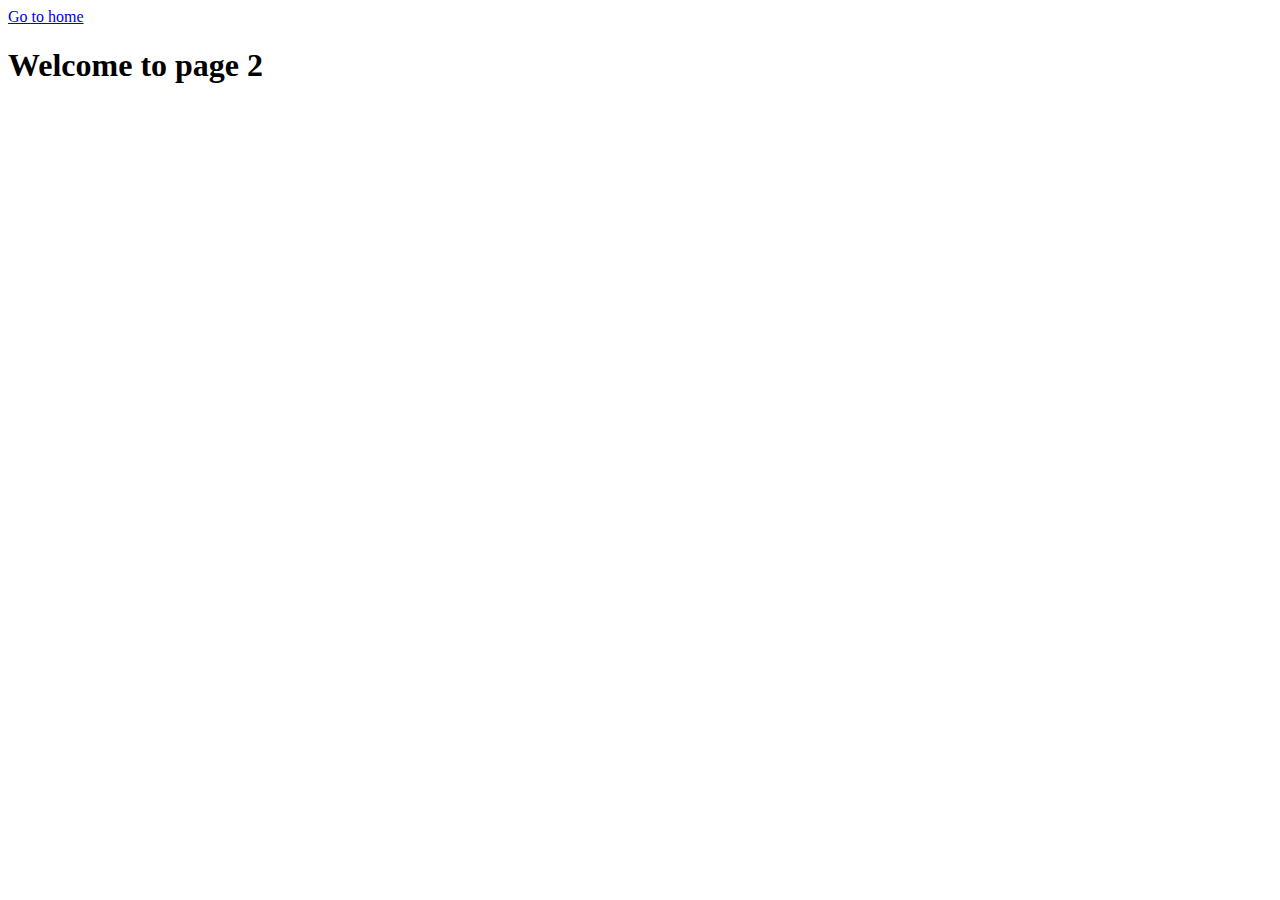
<file: page-2.html>
<!DOCTYPE html>
<html lang="en">
  <head>
    <meta charset="UTF-8" />
    <meta http-equiv="X-UA-Compatible" content="IE=edge" />
    <meta name="viewport" content="width=device-width, initial-scale=1.0" />
    <title>Page 2</title>
  </head>
  <body>
    <section>
      <a href="./index.html">Go to home</a>
      <h1>Welcome to page 2</h1>
    </section>
  </body>
</html>
</file>
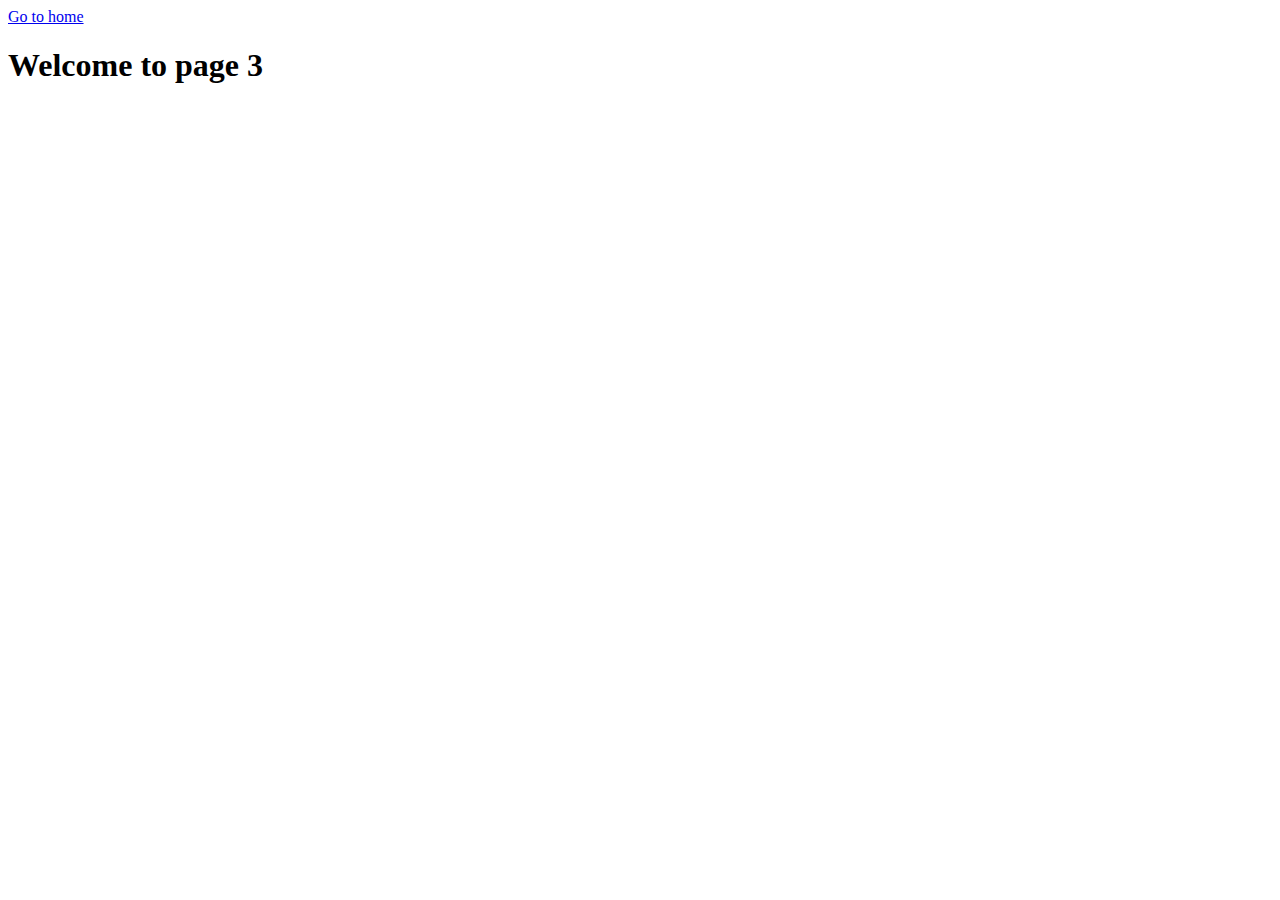
<file: page-3.html>
<!DOCTYPE html>
<html lang="en">
  <head>
    <meta charset="UTF-8" />
    <meta http-equiv="X-UA-Compatible" content="IE=edge" />
    <meta name="viewport" content="width=device-width, initial-scale=1.0" />
    <title>Page 3</title>
  </head>
  <body>
    <section>
      <a href="./index.html">Go to home</a>
      <h1>Welcome to page 3</h1>
    </section>
  </body>
</html>
</file>
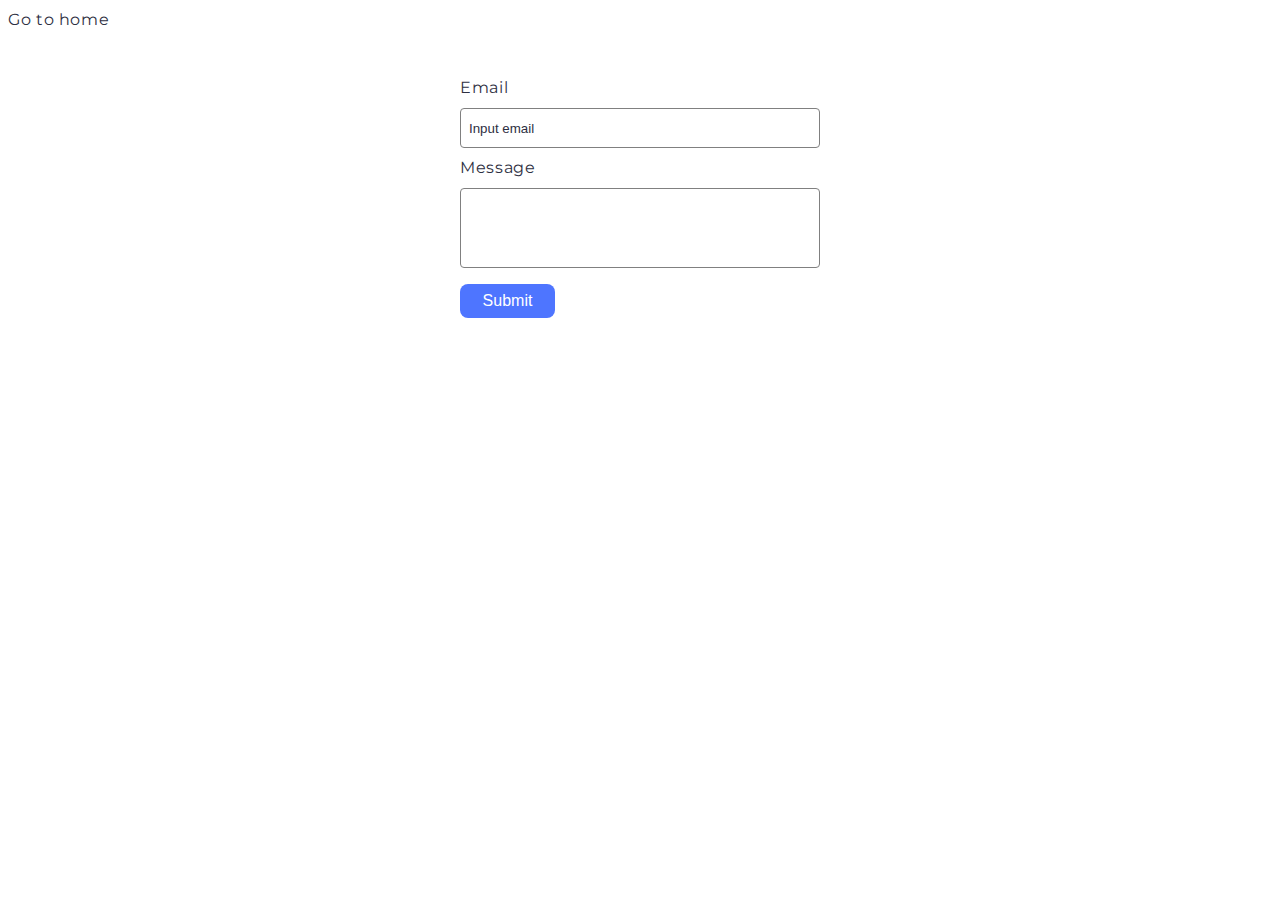
<file: src/2-form.html>
<!DOCTYPE html>
<html lang="en">
  <head>
    <meta charset="UTF-8" />
    <meta http-equiv="X-UA-Compatible" content="IE=edge" />
    <meta name="viewport" content="width=device-width, initial-scale=1.0" />
    <title>Form</title>
    <link rel="preconnect" href="https://fonts.googleapis.com" />
    <link rel="preconnect" href="https://fonts.gstatic.com" crossorigin />
    <link
      href="https://fonts.googleapis.com/css2?family=Montserrat&display=swap"
      rel="stylesheet"
    />
    <link rel="stylesheet" href="./css/styles-form.css" />
  </head>
  <body>
    <nav>
      <ul>
        <li><a href="./index.html">Go to home</a></li>
      </ul>
    </nav>
    <form class="feedback-form" autocomplete="off">
      <label class="feedback-form-label">
        Email
        <input
          type="email"
          name="email"
          autofocus
          class="feedback-form-input"
          placeholder="Input email"
        />
      </label>
      <label class="feedback-form-label">
        Message
        <textarea
          name="message"
          rows="8"
          class="feedback-form-textarea"
          placeholder="Input message"
        ></textarea>
      </label>
      <button type="submit" class="feedback-form-btn">Submit</button>
    </form>
    <script type="module" src="./js/2-form.js"></script>
  </body>
</html>
</file>
<file: src/css/styles-form.css>
@import url('./reset.css');
.feedback-form {
  width: 408px;
  margin: 20px auto;
  padding: 24px;
  display: flex;
  flex-direction: column;
  gap: 8px;
}

.feedback-form-label {
  display: flex;
  flex-direction: column;
  gap: 8px;
}

.feedback-form-input,
.feedback-form-textarea {
  width: 100%;
  border-radius: 4px;
  border: 1px solid #808080;
  padding: 8px;
}

.feedback-form-input {
  height: 40px;
}

.feedback-form-textarea {
  resize: none;
  height: 80px;
}

.feedback-form-input:hover,
.feedback-form-textarea:hover {
  border-color: #000;
}

.feedback-form-input:focus,
.feedback-form-textarea:focus {
  border-color: #808080;
  outline: none;
}

.feedback-form-input::placeholder,
.feedback-form-textarea::placeholder {
  color: transparent;
}

.feedback-form-input:focus::placeholder,
.feedback-form-textarea:focus::placeholder {
  color: #2e2f42;
}

.feedback-form-btn {
  width: 95px;
  font-size: inherit;
  margin-top: 8px;
  padding: 8px 16px;
  background-color: #4e75ff;
  color: #fff;
  border: none;
  border-radius: 8px;
}
.feedback-form-btn:hover {
  background-color: #6c8cff;
}
</file>
